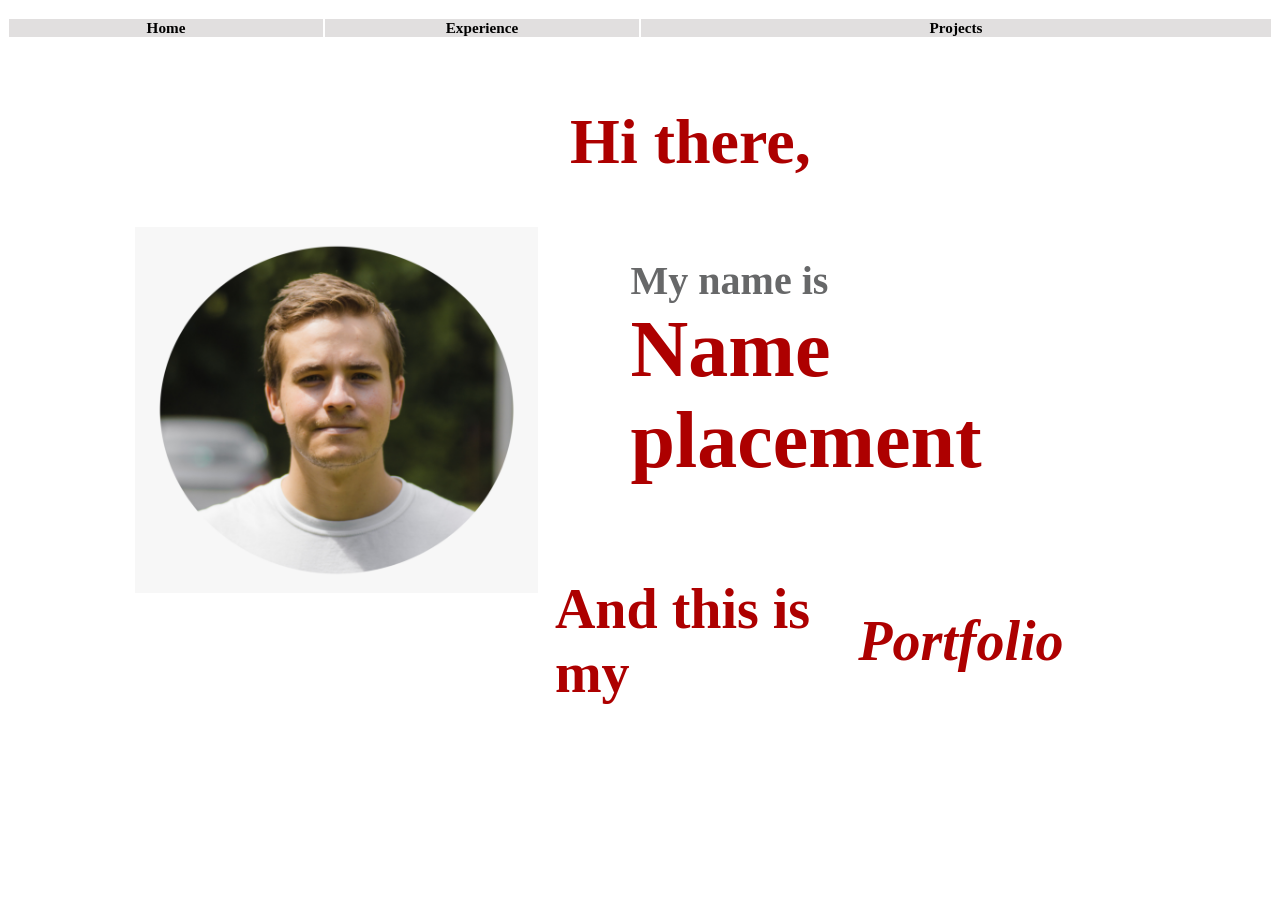
<file: index.html>
<!doctype html>
<html>
<head>
    <link rel="stylesheet" type="text/css" href="tis.css">

    <div class="headT">
    <table width="100%">
        <tr>
            <td width="25%"><a src="index.html"><h1>Home</h1></a></td>
            <td width="25%"><a src="exp.html"><h1>Experience</h1></a></td>
            <td width="50%"><a src="proj.html"><h1>Projects</h1></a></td>
        </tr>
    </table>
    </div>

</head>


<div class="bodyT">
<table  width="80%">

    <tr>
        <td width="40%" rowspan="3"><img width="100%" src="ppic.png"></td>
        <td colspan="2"><h1>Hi there,</h1></td>
    </tr>

    <tr>
        <td colspan="2"><h2>My name is <div class="Pao">Name placement</div></h2></td>
    </tr>
    
    <tr>
        <td width="30%"><h3>And this is my</h3></td>
        <td><div class="port"></div><h3><i>Portfolio</i></h3></div></td>
    </tr>

</table>
</div>
</html>
</file>
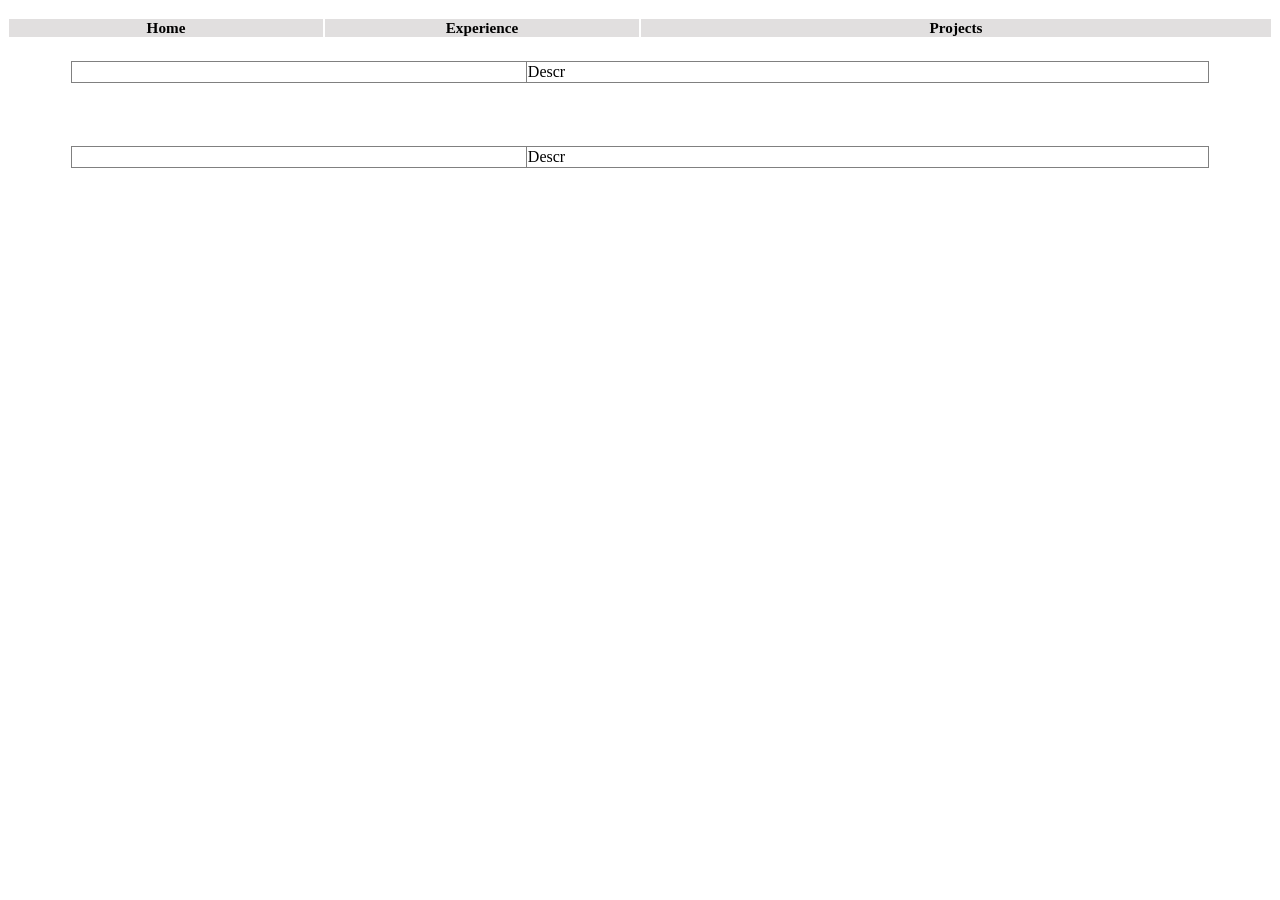
<file: exp.html>
<!doctype html>
<html>
<head>
    <link rel="stylesheet" type="text/css" href="tis.css">

    <div class="headT">
    <table width="100%">
        <tr>
            <td width="25%"><a src="index.html"><h1>Home</h1></a></td>
            <td width="25%"><a src="exp.html"><h1>Experience</h1></a></td>
            <td width="50%"><a src="proj.html"><h1>Projects</h1></a></td>
        </tr>
    </table>
    </div>

</head>

<body>

    <div class="projTab">
    <table border="1" width="90%">
        <tr>
            <td width="40%"></td>
            <td>Descr</td>
        </tr>
    </table>
        

    <table border="1" width="90%">
        <tr>
            <td width="40%"></td>
            <td>Descr</td>
        </tr>
    </table>

    </div>

</body>
</html>
</file>
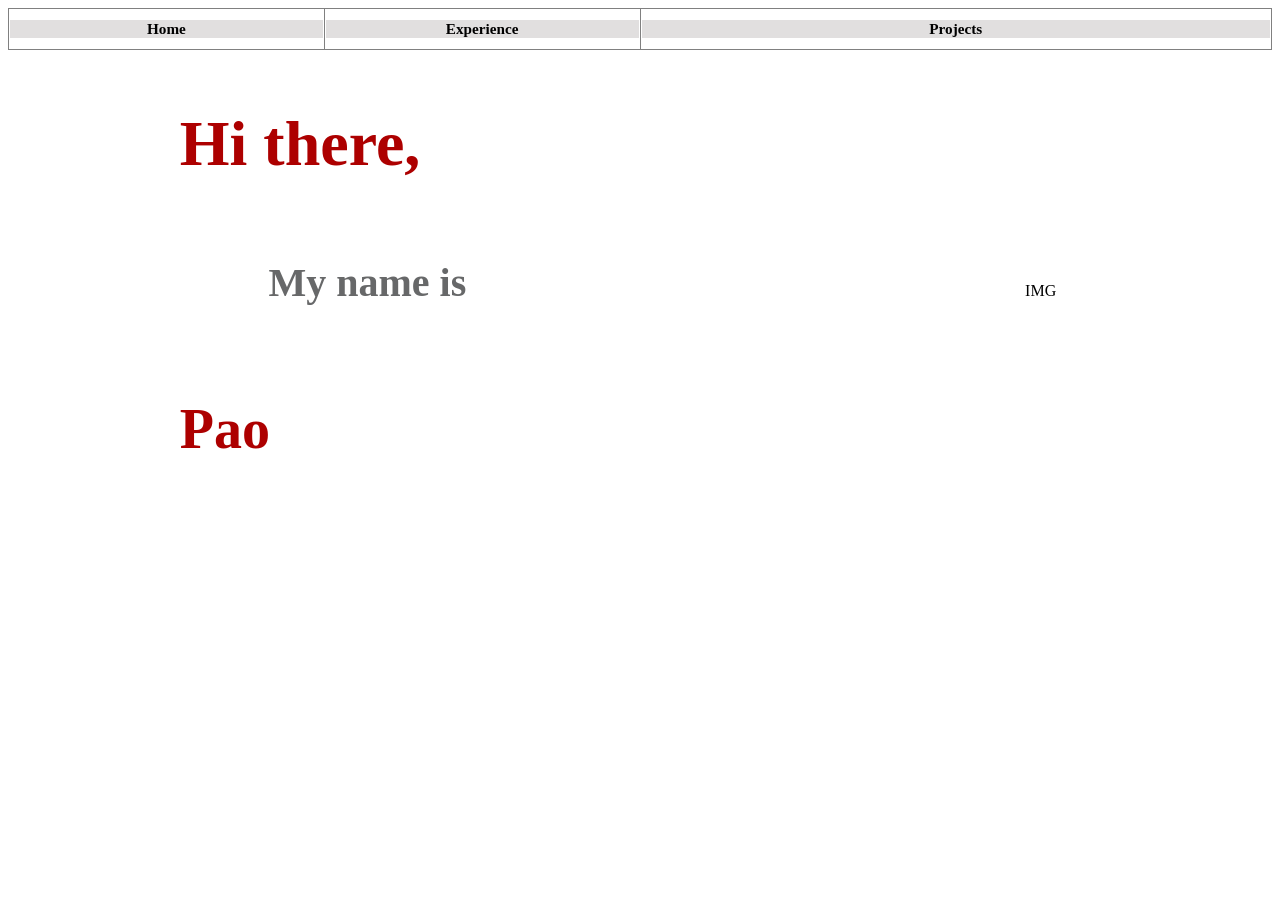
<file: Main.html>
<!doctype html>
<html>
<head>
    <link rel="stylesheet" type="text/css" href="tis.css">

    <div class="headT">
    <table border="1" width="100%">
        <tr>
            <td width="25%"><a src="index.html"><h1>Home</h1></a></td>
            <td width="25%"><a src="Exp.html"><h1>Experience</h1></a></td>
            <td width="50%"><a src="Proj.html"><h1>Projects</h1></a></td>
        </tr>
    </table>
    </div>

</head>


<div class="bodyT">
<table width="80%">

    <tr>
        <td><h1>Hi there,</h1></td>
        <td rowspan="3">IMG</td>
    </tr>

    <tr>
        <td><h2>My name is</h2></td>
    </tr>
    
    <tr>
        <td><h3>Pao</h3></td>
    </tr>

</table>
</div>
</html>
</file>
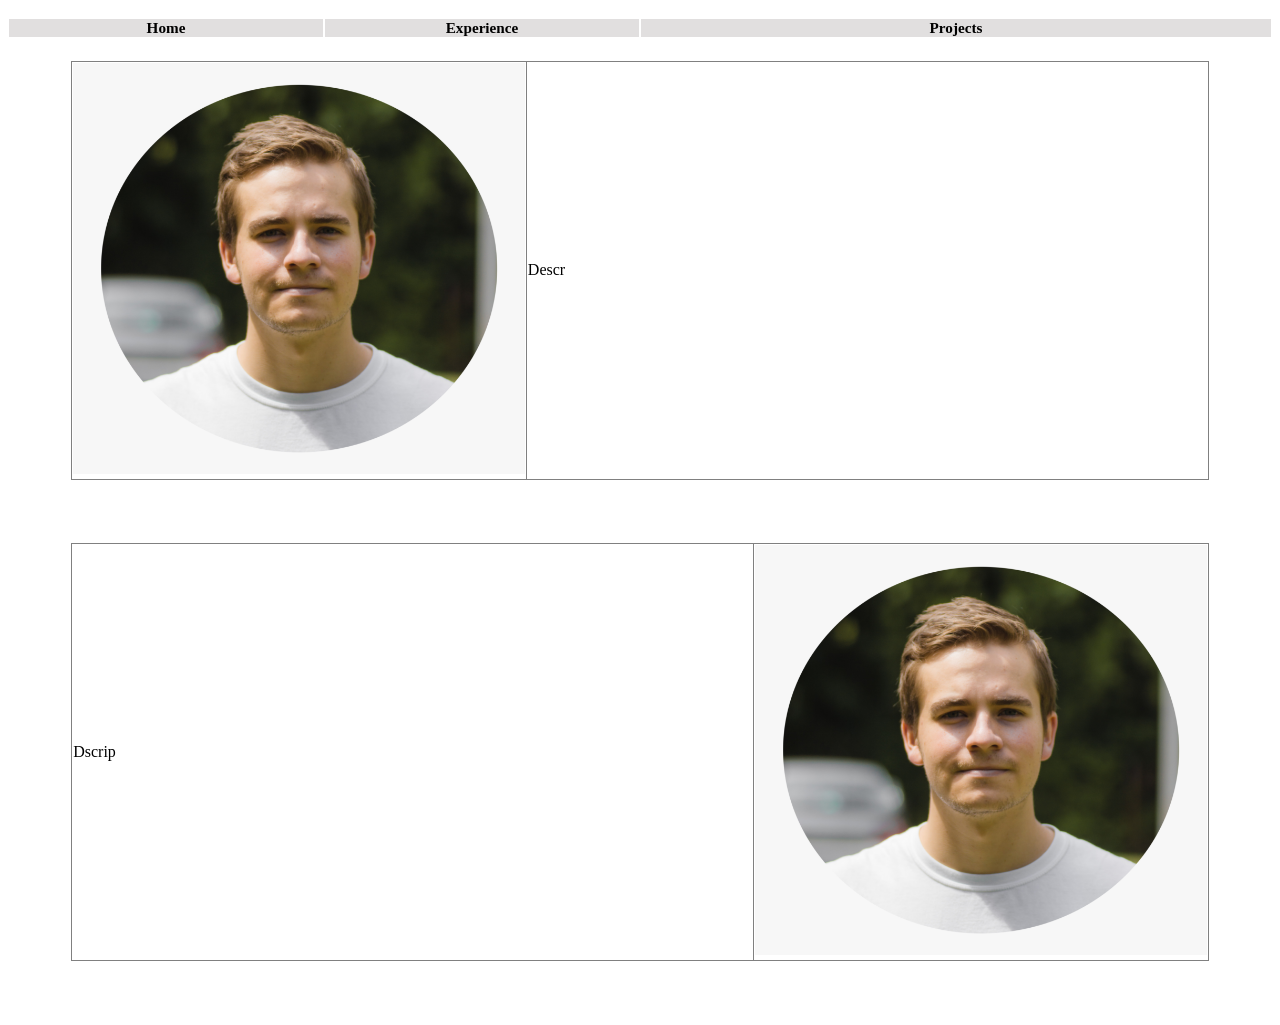
<file: proj.html>
<!doctype html>
<html>
<head>
    <link rel="stylesheet" type="text/css" href="tis.css">

    <div class="headT">
    <table width="100%">
        <tr>
            <td width="25%"><a src="index.html"><h1>Home</h1></a></td>
            <td width="25%"><a src="exp.html"><h1>Experience</h1></a></td>
            <td width="50%"><a src="proj.html"><h1>Projects</h1></a></td>
        </tr>
    </table>
    </div>

</head>

<body>

    <div class="projTab">
    <table border="1" width="90%">
        <tr>
            <td width="40%"><img width="100%" src="ppic.png"></td>
            <td>Descr</td>
        </tr>
    </table>
        

    <table border="1" width="90%">
        <tr>
            <td>Dscrip</td>
            <td width="40%"><img width="100%" src="ppic.png"></td>
        </tr>
    </table>

    </div>

</body>
</html>
</file>
<file: tis.css>
.headT table {  border-collapse: collapse;
                margin-left: auto;
                margin-right: auto;
                margin-bottom: 1%;}

.headT td { text-align: center;}             

.headT h1 { color: black;
            background-color: rgb(225, 223, 223);
            font-size: 95%;}

.headT h1:hover { color: rgb(243, 245, 247);
                    background-color: rgb(28, 29, 29);}
        
.bodyT table { margin-left: 10%;
            margin-right: 10%;
            border-collapse: collapse;}

.bodyT h1 { font-family: 'Times New Roman', Times, serif;
            font-size: 400%;
            color: rgb(173, 0, 0);
            padding-left: 5%;
            padding-bottom: 0px;
            padding-top: 0px;}

.bodyT h2 { font-family: 'Times New Roman', Times, serif;
            font-size: 250%;
            color: rgb(103, 104, 105);
            padding-left: 15%;
            padding-bottom: 0px;
            padding-top: 0px;}

.bodyT h3 { font-family: 'Times New Roman', Times, serif;
            font-size: 350%;
            color: rgb(173, 0, 0);
            padding-left: 5%;
            padding-right: auto;
            padding-bottom: 0px;
            padding-top: 0px;}

.Pao {font-family: 'Times New Roman', Times, serif;
        font-size: 200%;
        color: rgb(173, 0, 0);}

.port h3 { font-family: 'Times New Roman', Times, serif;
            font-size: 350%;
            color: rgb(173, 0, 0);
            padding-right: auto;
            padding-left: 0;}



.projTab table {margin-left: auto;
                margin-right: auto;
                border-collapse: collapse;
                margin-bottom: 5%;}
</file>
